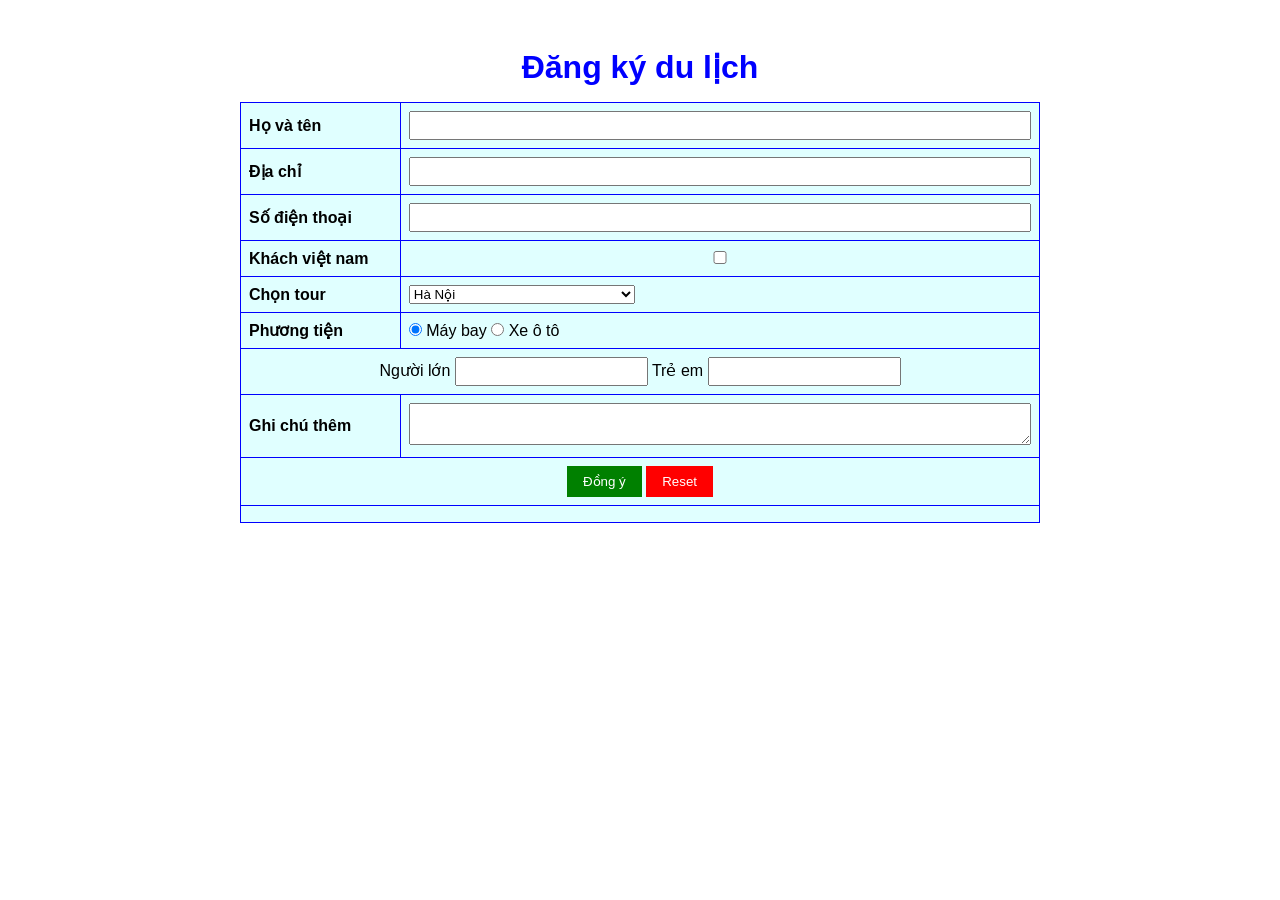
<file: booking.html>
<!DOCTYPE html>
<html lang="en">
  <head>
    <meta charset="UTF-8" />
    <meta http-equiv="X-UA-Compatible" content="IE=edge" />
    <meta name="viewport" content="width=device-width, initial-scale=1.0" />
    <title>Booking - exam</title>
    <link rel="stylesheet" href="./css/style.css" />
  </head>
  <body>
    <section class="booking">
      <h2 class="booking-title">Đăng ký du lịch</h2>
      <form class="booking-form">
        <table class="booking-table">
          <tr>
            <th>
              <label for="fullName">Họ và tên</label>
            </th>
            <td>
              <input type="text" id="fullName" />
            </td>
          </tr>
          <tr>
            <th>
              <label for="address">Địa chỉ</label>
            </th>
            <td>
              <input type="text" id="address" />
            </td>
          </tr>
          <tr>
            <th>
              <label for="phone">Số điện thoại</label>
            </th>
            <td>
              <input type="text" id="phone" />
            </td>
          </tr>
          <tr>
            <th>
              <label for="customer">Khách việt nam</label>
            </th>
            <td>
              <input type="checkbox" id="customer" />
            </td>
          </tr>
          <tr>
            <th>
              <label for="tour">Chọn tour</label>
            </th>
            <td>
              <select id="tour">
                <option selected value="">Hà Nội</option>
                <option value="">Bình Thuận</option>
                <option value="">Buôn Ma Thuột - Gia Lai - Kontum</option>
                <option value="">Hải Phòng</option>
              </select>
            </td>
          </tr>
          <tr>
            <th>
              <label>Phương tiện</label>
            </th>
            <td>
              <input type="radio" checked name="vehicle" id="plane" />
              <label for="plane">Máy bay</label>
              <input type="radio" name="vehicle" id="car" />
              <label for="car">Xe ô tô</label>
            </td>
          </tr>
          <tr>
            <td colspan="2">
              <label for="adult">Người lớn</label>
              <input type="text" id="adult" />
              <label for="children">Trẻ em</label>
              <input type="text" id="children" />
            </td>
          </tr>
          <tr>
            <th>
              <label for="extraNotes">Ghi chú thêm</label>
            </th>
            <td>
              <textarea id="extraNotes"></textarea>
            </td>
          </tr>
          <tr>
            <td colspan="2">
              <button id="agree">Đồng ý</button>
              <button id="reset">Reset</button>
            </td>
          </tr>
          <tr>
            <td colspan="2">
              <p id="notification"></p>
            </td>
          </tr>
        </table>
      </form>
    </section>
    <script src="./js/script.js"></script>
  </body>
</html>
</file>
<file: css/style.css>
*,
*::after,
*::before {
  margin: 0;
  padding: 0;
  box-sizing: border-box;
  font-family: sans-serif;
}

ul {
  list-style: none;
}

a {
  text-decoration: none;
  color: unset;
}

/* Header */
.header-top,
.header-main {
  padding: 1rem 10%;
  display: flex;
  justify-content: space-between;
  align-items: center;
}

.header-top > * {
  display: flex;
  align-items: center;
  gap: 10px;
  color: white;
}

.header-top_phone {
  color: #ffff63;
}

.header-top {
  background-color: #dc1588;
}

.header-icon {
  font-size: 1rem;
  color: white;
}

.header-top_right a {
  display: flex;
  align-items: center;
  gap: 8px;
}

.header-menu {
  display: flex;
  align-items: center;
  gap: 1rem;
}

.header-item {
  cursor: pointer;
}

.header-link {
  text-transform: uppercase;
  font-size: 1rem;
  font-weight: 600;
  color: #879aac;
}

/* Banner */
.banner {
  width: 100%;
  height: 65vh;
  background: url("../images/banner.jpg") no-repeat center center / cover;
}

/* Form */
.booking {
  padding: 3rem 0;
  width: 800px;
  margin: 0 auto;
}

.booking-title {
  text-align: center;
  font-size: 2rem;
  color: blue;
  margin-bottom: 1rem;
}

.booking-table {
  border-collapse: collapse;
  width: 100%;
}

.booking-table tr {
  min-height: 3rem;
}

.booking-table td,
.booking-table th {
  border: 1px solid blue;
  padding: 8px;
  background: lightcyan;
}

.booking-table th {
  text-align: left;
  width: 20%;
}

.booking-table td {
  width: 80%;
}

.booking-table td input,
.booking-table td textarea {
  width: 100%;
  padding: 5px 10px;
}

.booking-table td input[type="radio"],
#adult,
#children {
  width: unset;
}

.booking-table td[colspan="2"] {
  text-align: center;
}

.booking-table button {
  border: 0;
  outline: none;
  padding: 0.5rem 1rem;
  cursor: pointer;
  color: white;
}

#agree {
  background: green;
}

#reset {
  background: red;
}
</file>
